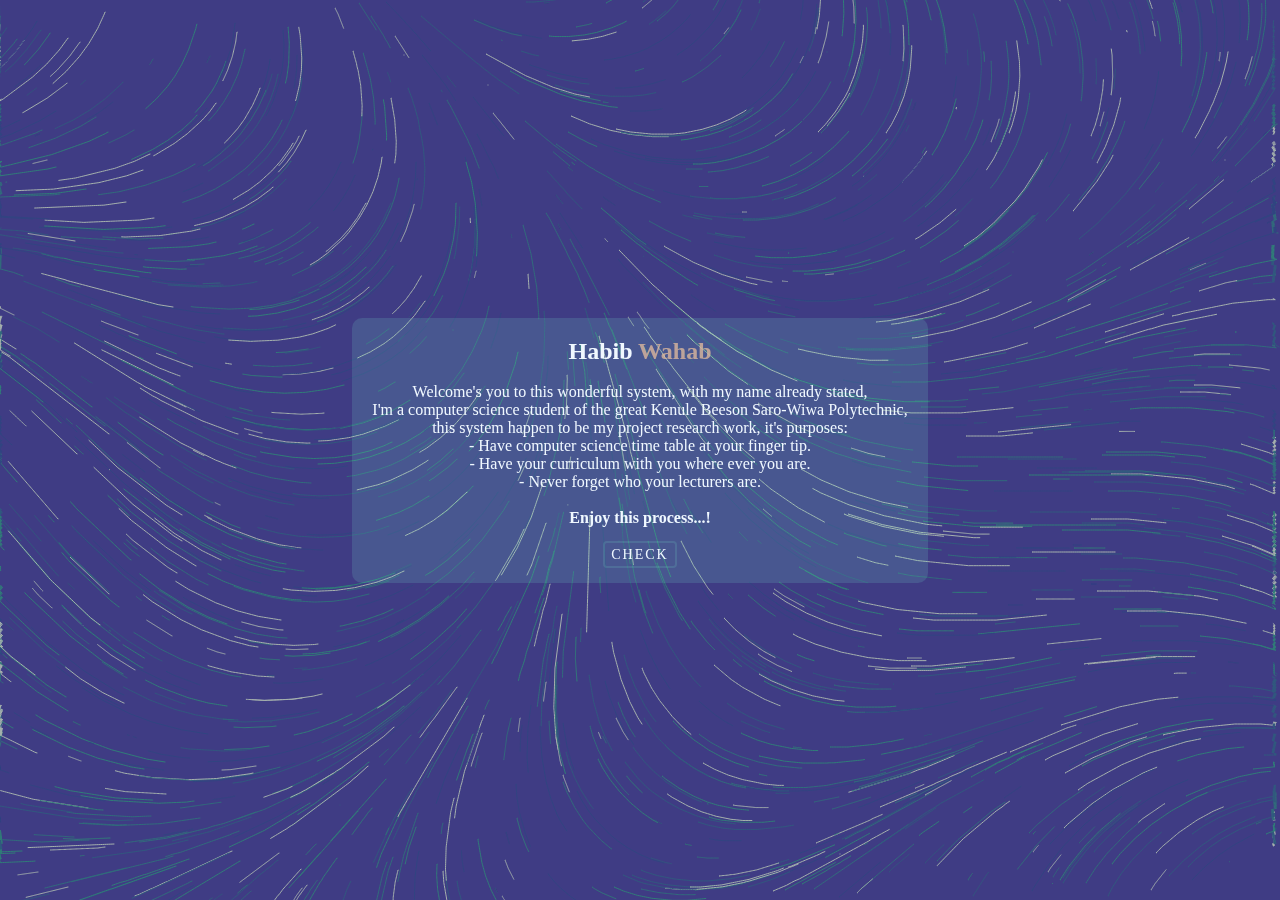
<file: index.html>
<!DOCTYPE html>
<!--[if lt IE 7]>      <html class="no-js lt-ie9 lt-ie8 lt-ie7"> <![endif]-->
<!--[if IE 7]>         <html class="no-js lt-ie9 lt-ie8"> <![endif]-->
<!--[if IE 8]>         <html class="no-js lt-ie9"> <![endif]-->
<!--[if gt IE 8]>      <html class="no-js"> <!--<![endif]-->
<html>
    <head>
        <meta charset="utf-8">
        <meta http-equiv="X-UA-Compatible" content="IE=edge">
        <title>School Timetable</title>
        <meta name="description" content="">
        <meta name="viewport" content="width=device-width, initial-scale=1">
        <link rel="stylesheet" href="css/styles.css">
    </head>
    <body>
        <!--[if lt IE 7]>
            <p class="browsehappy">You are using an <strong>outdated</strong> browser. Please <a href="#">upgrade your browser</a> to improve your experience.</p>
        <![endif]-->
        
        <canvas id='myCanvas'></canvas>

        <div class="container">
            <div class="welcome">
                <h2 class="author">Habib <span>Wahab</span></h2>
                <p class="note"><br>
                    Welcome's you to this wonderful system, with my name already stated, 
                    <br> I'm a computer science student of the great Kenule Beeson Saro-Wiwa Polytechnic,
                    <br> this system happen to be my project research work, it's purposes: 
                    <br> - Have computer science time table at your finger tip.
                    <br> - Have your curriculum with you where ever you are.
                    <br> - Never forget who your lecturers are.
                    <br><br><b>Enjoy this process...!</b><br><br>
                    <a class="check" href="actions.html">Check</a>
                </p>
            </div>
        </div>
        
        <script src="js/script.js"></script>
        <script src="https://code.jquery.com/jquery-3.6.0.min.js"></script>
    </body>
</html>
</file>
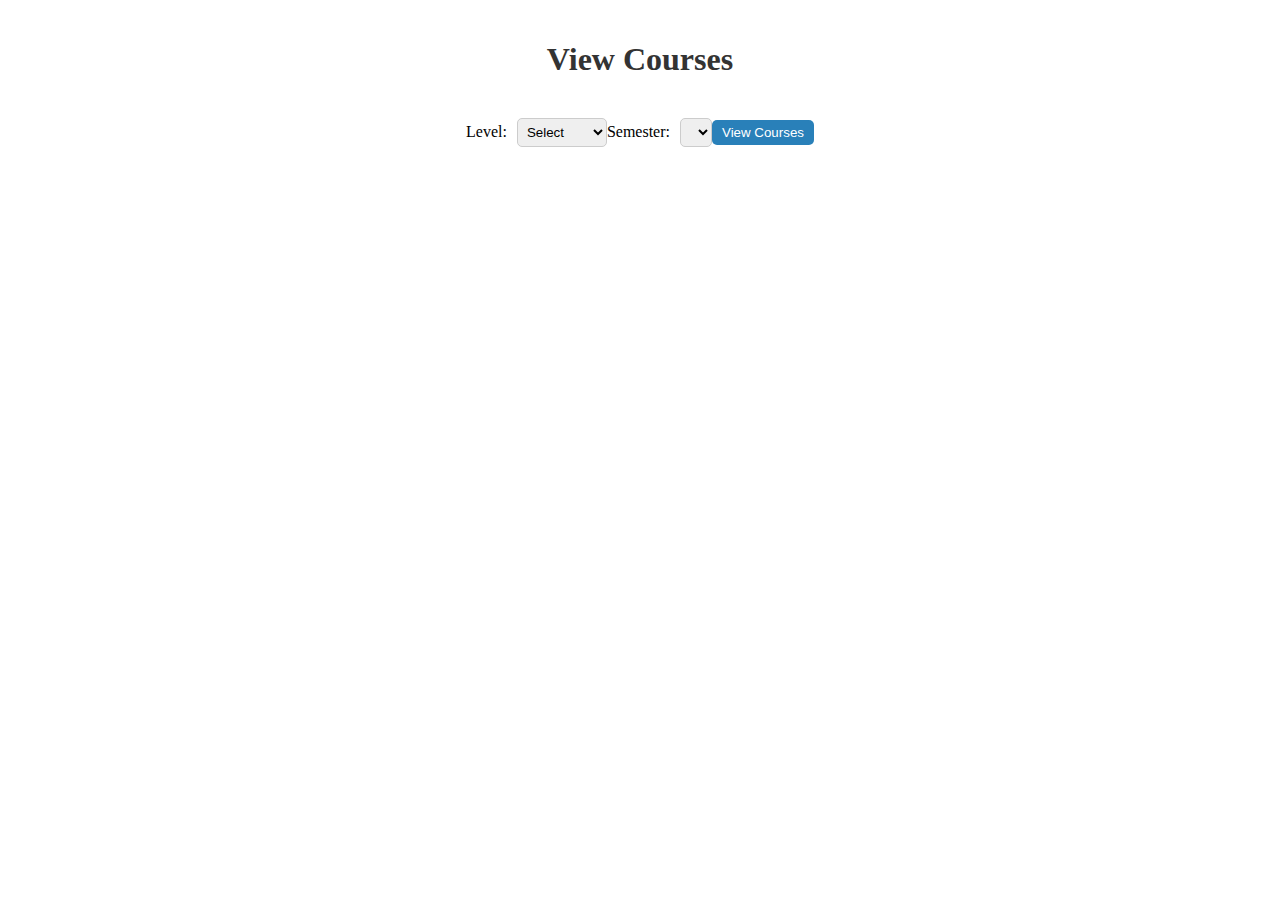
<file: course.html>
<!DOCTYPE html>
<html>
<head>
  <title>Timetable Management - View Courses</title>
  <link rel="stylesheet" type="text/css" href="css/course.css">
  <script src="https://code.jquery.com/jquery-3.6.0.min.js"></script>
  <script src="js/course.js"></script>
</head>
<body>
  <h1>View Courses</h1><br>

  <form id="course-form">
    <label for="level">Level:</label>
    <select id="level">
    <option>Select</option>
    </select>

    <label for="semester">Semester:</label>
    <select id="semester"></select>

    <button type="submit">View Courses</button>
  </form>

  <ul id="course-list">
    <!-- Course data will be populated dynamically here -->
  </ul>
</body>
</html>
</file>
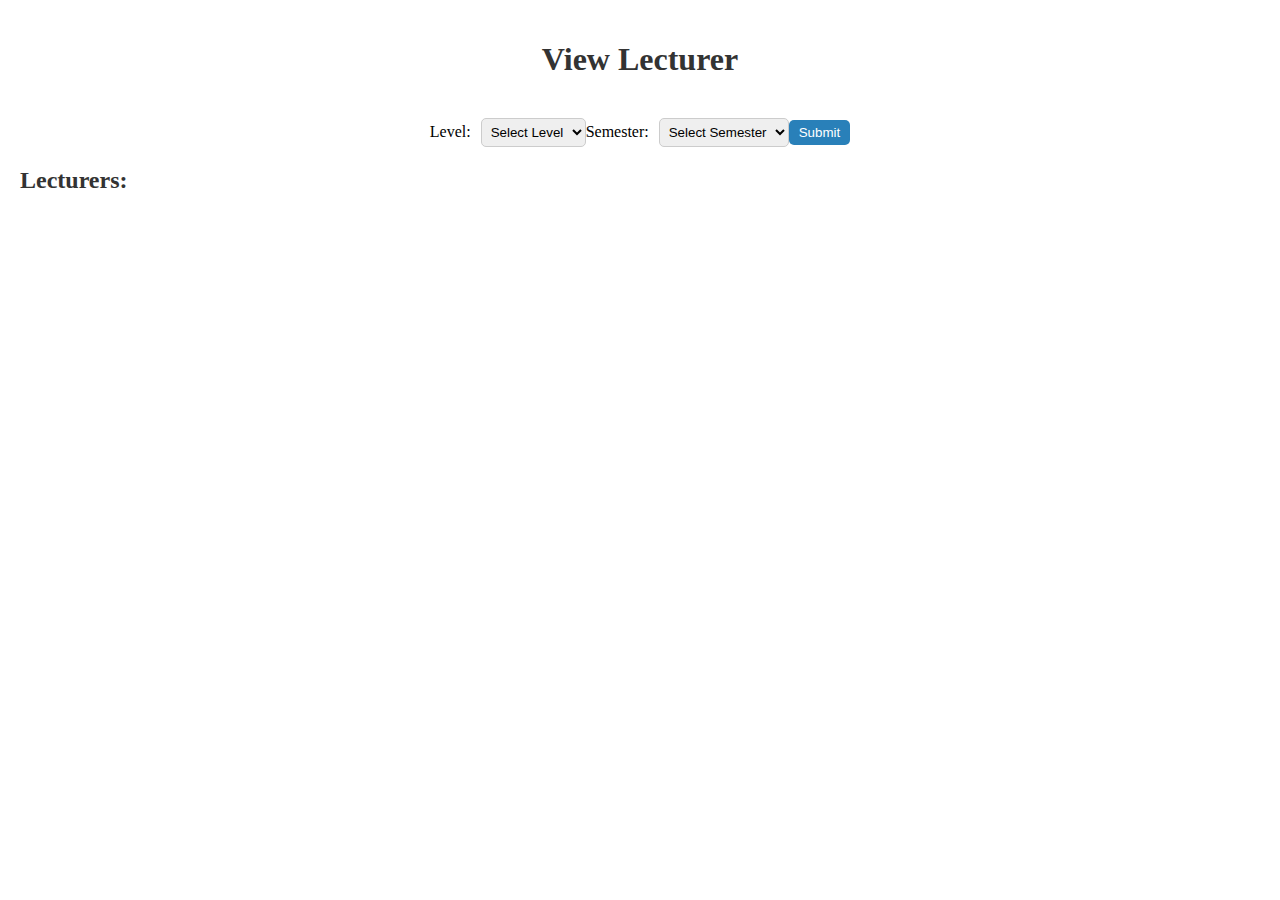
<file: lecturer.html>
<!DOCTYPE html>
<html>
<head>
  <title>Lecturer View</title>
  <link rel="stylesheet" type="text/css" href="css/lecturer.css">
  <script src="https://code.jquery.com/jquery-3.6.0.min.js"></script>
  <script src="../js/lecturer.js"></script>
</head>
<body>
  <h1>View Lecturer</h1><br>
  
  <form id="lecturer-form">
    <label for="level">Level:</label>
    <select id="level" name="level">
      <option value="">Select Level</option>
    </select>
    
    <label for="semester">Semester:</label>
    <select id="semester" name="semester">
      <option value="">Select Semester</option>
    </select>
    
    <button type="submit">Submit</button>
  </form>
  
  <h2>Lecturers:</h2>
  <ul id="lecturer-list"></ul>
</body>
</html>
</file>
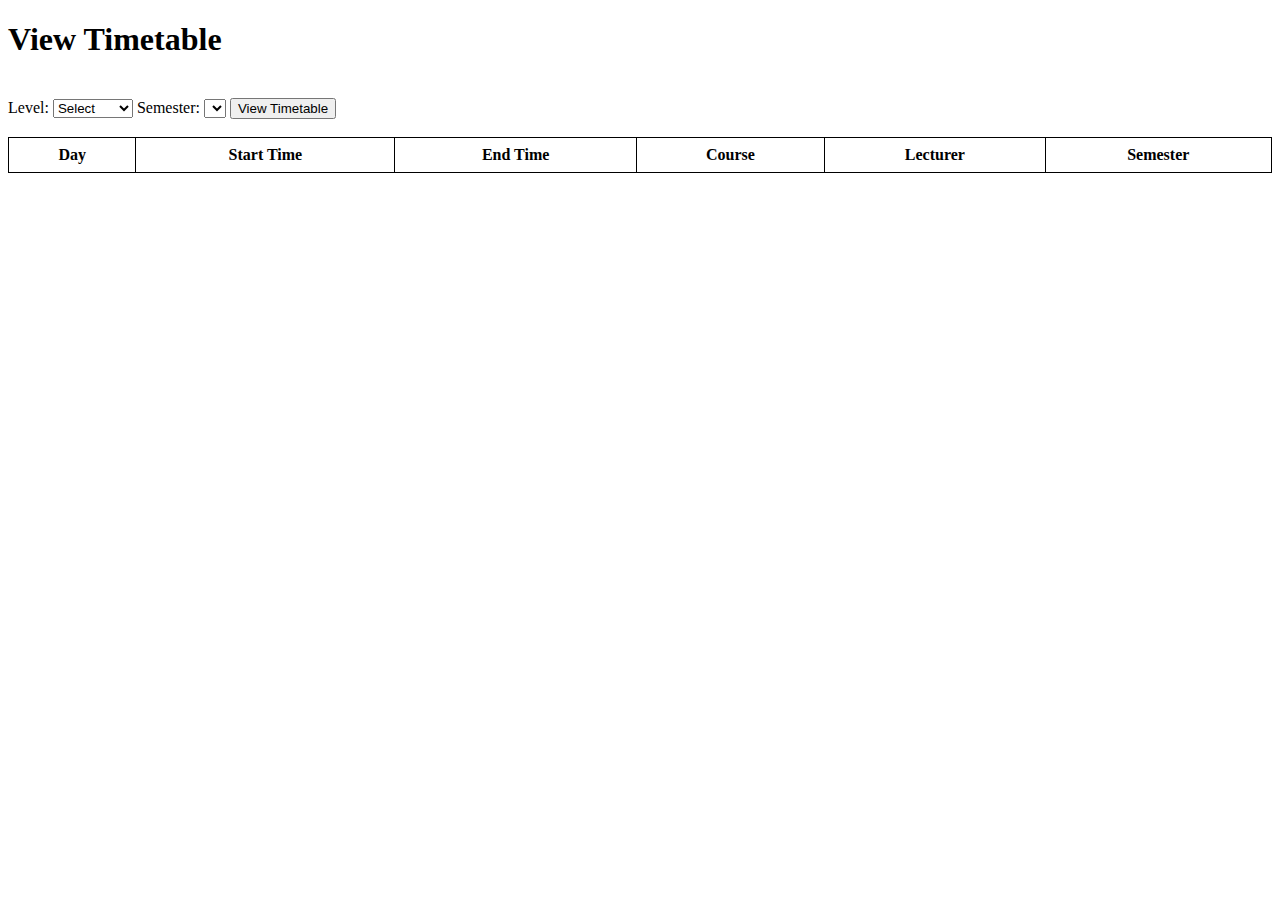
<file: timetable.html>
<!DOCTYPE html>
<html>
<head>
  <title>Timetable Management - View Timetable</title>
  <link rel="stylesheet" href="css/timetable.css">
  <script src="https://code.jquery.com/jquery-3.6.0.min.js"></script>
  <script src="js/timetable.js"></script>
</head>
<body>
  <h1>View Timetable</h1><br>

  <form id="timetable-form">
    <label for="level">Level:</label>
    <select id="level">
    <option>Select</option>
    </select>

    <label for="semester">Semester:</label>
    <select id="semester"></select>

    <button type="submit">View Timetable</button>
  </form><br>

  <table id="timetable-table">
    <thead>
      <tr>
        <th>Day</th>
        <th>Start Time</th>
        <th>End Time</th>
        <th>Course</th>
        <th>Lecturer</th>
        <th>Semester</th>
      </tr>
    </thead>
    <tbody>
      <!-- Timetable data will be populated dynamically here -->
    </tbody>
  </table>
</body>
</html>
</file>
<file: css/styles.css>
*, body{
  padding: 0;
  margin: 0;
  box-sizing: border-box;
}
body{
  background-color: black;
}
  canvas {
    opacity: 1;
    width: 500;
    height: 500;
    position: absolute;
    top: 50%;
    left: 50%;
    transform: translate(-50%, -50%);
    z-index: 1 !important;
  }
  

  .container{
    position: absolute;
    top: 0;
    left: 0;
    background-color: rgba(32, 61, 51, 0.404);
    width: 100%;
    height: 100%;
    display: flex;
    align-items: center;
    justify-content: center;
    color: aliceblue;
    z-index: 1000;
  }


.welcome{
    background-color: rgba(127, 255, 212, 0.137);
    color: aliceblue;
    max-width: 90%;
    text-align: center;
    padding: 20px;
    border-radius: 10px;
}

.welcome h2 span{
    color: rgba(224, 186, 158, 0.774);
  }

.welcome .check{
  background-color: transparent;
  color: aliceblue;
  border-radius: 4px;
  text-transform: uppercase;
  text-decoration: none;
  border: 2px solid rgba(127, 255, 212, 0.137);
  padding: 4px 6px;
  font-size: 14px;
  font-weight: 300;
  letter-spacing: 2px;
  transition: all 0.3s ease-in-out;
}

.welcome .check:hover{
  background-color: rgba(224, 186, 158, 0.774);
}
</file>
<file: css/course.css>
/* Page Styling */
body {
    font-family: cursive;
    margin: 0;
    padding: 20px;
  }

  h1 {
    text-align: center;
    color: #333;
  }

  #course-form {
    display: flex;
    align-items: center;
    justify-content: center;
    margin-bottom: 20px;
  }

  #course-form label {
    margin-right: 10px;
  }

  #course-form select {
    padding: 5px;
    border-radius: 5px;
    border: 1px solid #ccc;
    outline: none;
  }

  #course-form button {
    padding: 5px 10px;
    background-color: #2980b9;
    color: #fff;
    border: none;
    border-radius: 5px;
    cursor: pointer;
  }

  #course-list {
    list-style: none;
    padding: 0;
    margin: 0;
  }

  #course-list li {
    background-color: #fff;
    padding: 10px;
    margin-bottom: 10px;
    box-shadow: 0 2px 4px rgba(0, 0, 0, 0.1);
  }

  /* Responsive Styling */
  @media screen and (max-width: 600px) {
    #course-form {
      flex-direction: column;
      align-items: flex-start;
    }

    #course-form label,
    #course-form select {
      margin-bottom: 10px;
    }
  }
</file>
<file: css/lecturer.css>
/* Page Styling */
body {
  font-family: cursive;
    margin: 0;
    padding: 20px;
  }

  h1 {
    text-align: center;
    color: #333;
  }

  h2 {
    color: #333;
  }

  #lecturer-form {
    display: flex;
    align-items: center;
    justify-content: center;
    margin-bottom: 20px;
  }

  #lecturer-form label {
    margin-right: 10px;
  }

  #lecturer-form select {
    padding: 5px;
    border-radius: 5px;
    border: 1px solid #ccc;
    outline: none;
  }

  #lecturer-form button {
    padding: 5px 10px;
    background-color: #2980b9;
    color: #fff;
    border: none;
    border-radius: 5px;
    cursor: pointer;
  }

  #lecturer-list {
    list-style: none;
    padding: 0;
    margin: 0;
  }

  #lecturer-list li {
    background-color: #fff;
    padding: 10px;
    margin-bottom: 10px;
    box-shadow: 0 2px 4px rgba(0, 0, 0, 0.1);
  }

  /* Responsive Styling */
  @media screen and (max-width: 600px) {
    #lecturer-form {
      flex-direction: column;
      align-items: flex-start;
    }

    #lecturer-form label,
    #lecturer-form select {
      margin-bottom: 10px;
    }
  }
</file>
<file: css/timetable.css>
/* Add border to the timetable table */
#timetable-table {
    border-collapse: collapse;
    width: 100%;
  }
  
  /* Add border to table cells */
  #timetable-table th,
  #timetable-table td {
    border: 1px solid black;
    padding: 8px;
  }
  
  /* Separate day groups with a border-bottom */
  #timetable-table tbody tr:last-child {
    border-bottom: 2px solid black;
  }

  /* Define the style for odd rows */
#timetable-table tbody tr:nth-child(odd) {
    background-color: lightgray;
}

  /* Responsive styles */
  @media (max-width: 768px) {
    #timetable-table {
      font-size: 12px;
    }
  
    #timetable-table th,
    #timetable-table td {
      padding: 6px;
    }
  }
</file>
